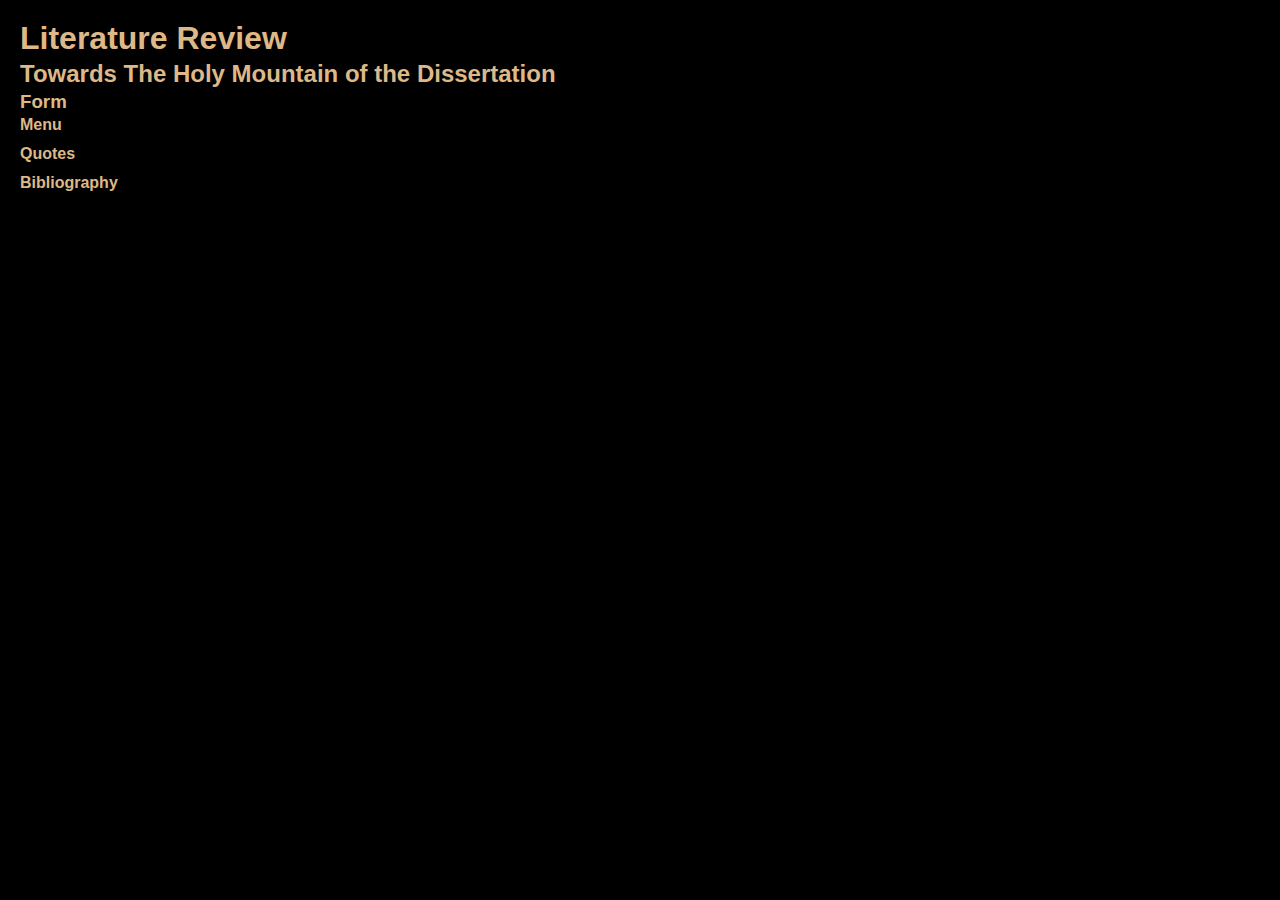
<file: index.html>
<!--

	LITREV HTML ELEMENTS

	
	THIS FILE IS PART OF FDCH.GITHUB.IO/LITREV
	FOR ANY INFORMATION CONTACT FCH226@NYU.EDU


	FEDE CAMARA HALAC (FDCH)

-->
<!DOCTYPE html>
<html>
<head>
	<meta charset="UTF-8">
	<meta http-equiv="X-UA-Compatible" content="IE=edge">
	<meta name="viewport" content="width=device-width, minimum-scale=1.0, maximum-scale=1.0, user-scalable=no">
	<link rel="stylesheet" type="text/css" href="css/style.css">
</head>
<body>
	<header></header>
	<main></main>
</body>
<script type='text/javascript' src='js/configuration.js'></script>
<script type='text/javascript' src='js/routines.js'></script>
<script type='text/javascript' src='js/loader_litrev.js'></script>
<script type='text/javascript' src='js/main_litrev.js'></script>
<!--

	LOAD MAIN JAVASCRIPT ROUTINE

-->
<script>main();</script>
</html>
<!--

	END HTML ELEMENTS

-->
</file>
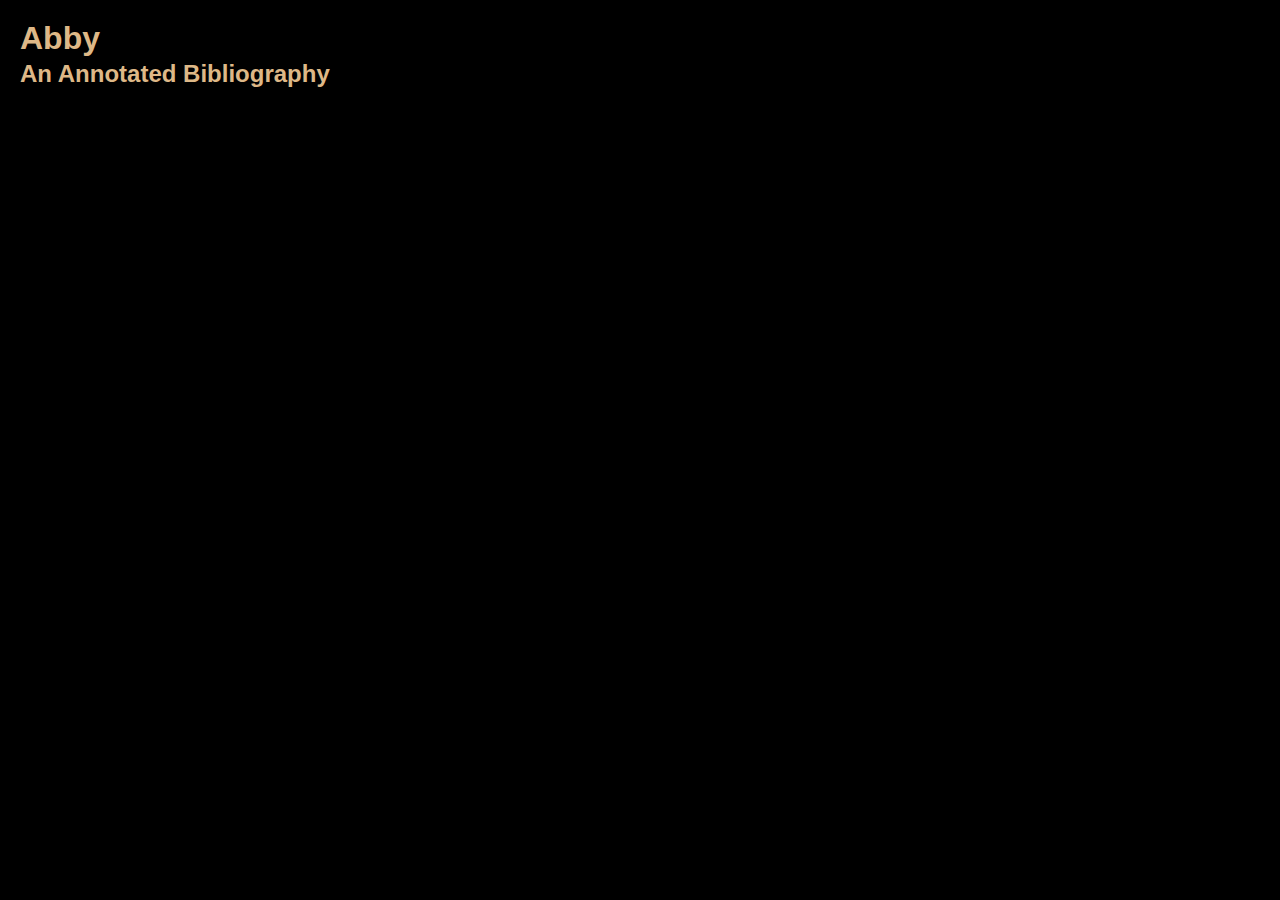
<file: abby/index.html>
<!--

	LITREV ABBY HTML ELEMENTS

	
	THIS FILE IS PART OF FDCH.GITHUB.IO/LITREV
	FOR ANY INFORMATION CONTACT FCH226@NYU.EDU


	FEDE CAMARA HALAC (FDCH)

-->
<!DOCTYPE html>
<html>
<head>
	<meta charset="UTF-8">
	<meta http-equiv="X-UA-Compatible" content="IE=edge">
	<meta name="viewport" content="width=device-width, minimum-scale=1.0, maximum-scale=1.0, user-scalable=no">
	<link rel="stylesheet" type="text/css" href="../css/style.css">
</head>
<body>
	<header></header>
	<main></main>
</body>
<script type='text/javascript' src='../js/configuration.js'></script>
<script type='text/javascript' src='../js/abby_quote_order.js'></script>
<script type='text/javascript' src='../js/routines.js'></script>
<script type='text/javascript' src='../js/loader_abby.js'></script>
<script type='text/javascript' src='../js/main_abby.js'></script>
<!--

	LOAD MAIN JAVASCRIPT ROUTINE

-->
<script>main();</script>
</html>
<!--

	END HTML ELEMENTS

-->
</file>
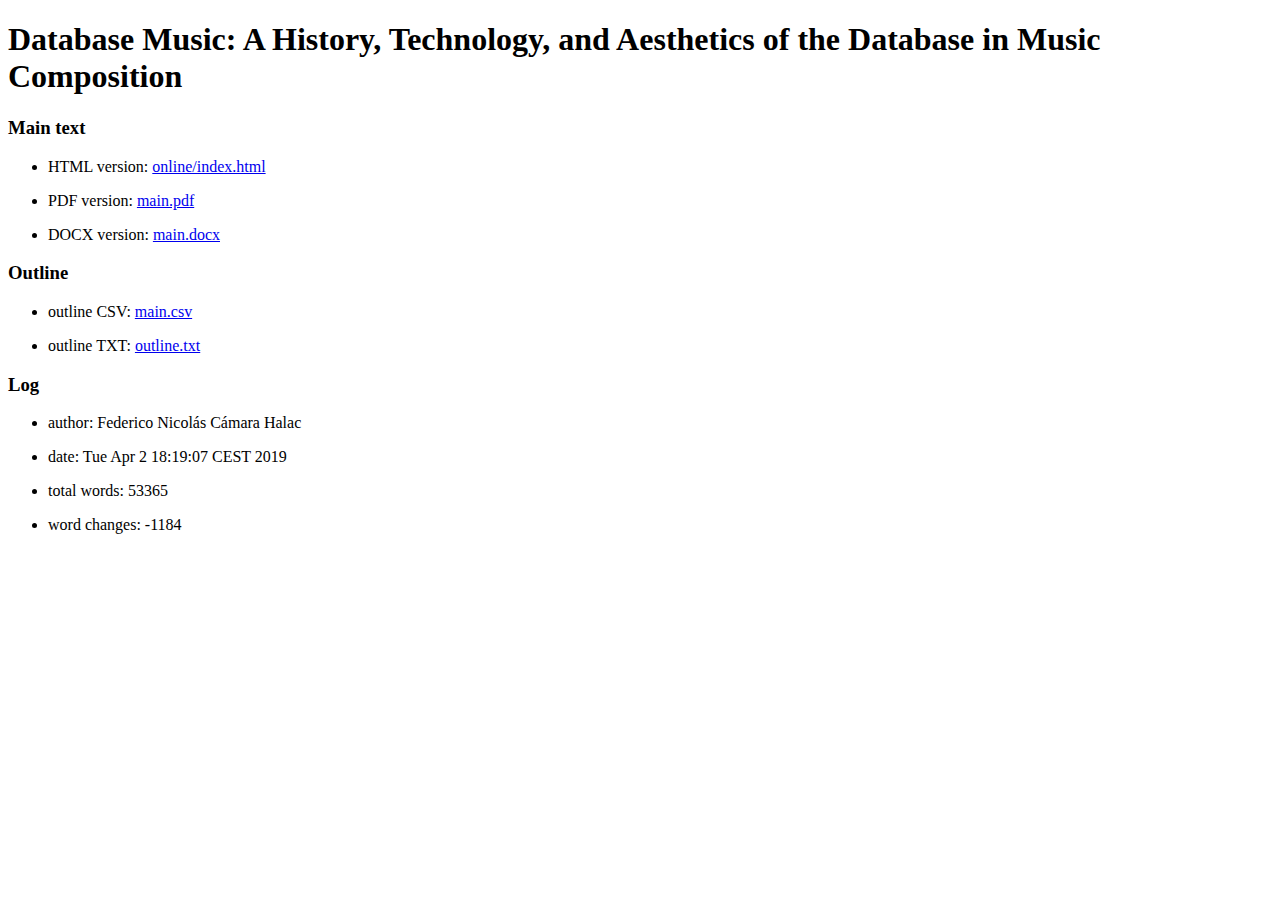
<file: diss/index.html>
<!DOCTYPE html>
<html xmlns="http://www.w3.org/1999/xhtml" lang="" xml:lang="">
<head>
  <meta charset="utf-8" />
  <meta name="generator" content="pandoc" />
  <meta name="viewport" content="width=device-width, initial-scale=1.0, user-scalable=yes" />
  <title>Database_Music</title>
  <style type="text/css">
      code{white-space: pre-wrap;}
      span.smallcaps{font-variant: small-caps;}
      span.underline{text-decoration: underline;}
      div.column{display: inline-block; vertical-align: top; width: 50%;}
  </style>
  <!--[if lt IE 9]>
    <script src="//cdnjs.cloudflare.com/ajax/libs/html5shiv/3.7.3/html5shiv-printshiv.min.js"></script>
  <![endif]-->
</head>
<body>
<h1 id="database-music-a-history-technology-and-aesthetics-of-the-database-in-music-composition">Database Music: A History, Technology, and Aesthetics of the Database in Music Composition</h1>
<h3 id="main-text">Main text</h3>
<ul>
<li><p>HTML version: <a href="online/index.html">online/index.html</a></p></li>
<li><p>PDF version: <a href="main.pdf">main.pdf</a></p></li>
<li><p>DOCX version: <a href="main.docx">main.docx</a></p></li>
</ul>
<h3 id="outline">Outline</h3>
<ul>
<li><p>outline CSV: <a href="main.csv">main.csv</a></p></li>
<li><p>outline TXT: <a href="outline.txt">outline.txt</a></p></li>
</ul>
<h3 id="log">Log</h3>
<ul>
<li><p>author: Federico Nicolás Cámara Halac</p></li>
<li><p>date: Tue Apr 2 18:19:07 CEST 2019</p></li>
<li><p>total words: 53365</p></li>
<li><p>word changes: -1184</p></li>
</ul>
</body>
</html>
</file>
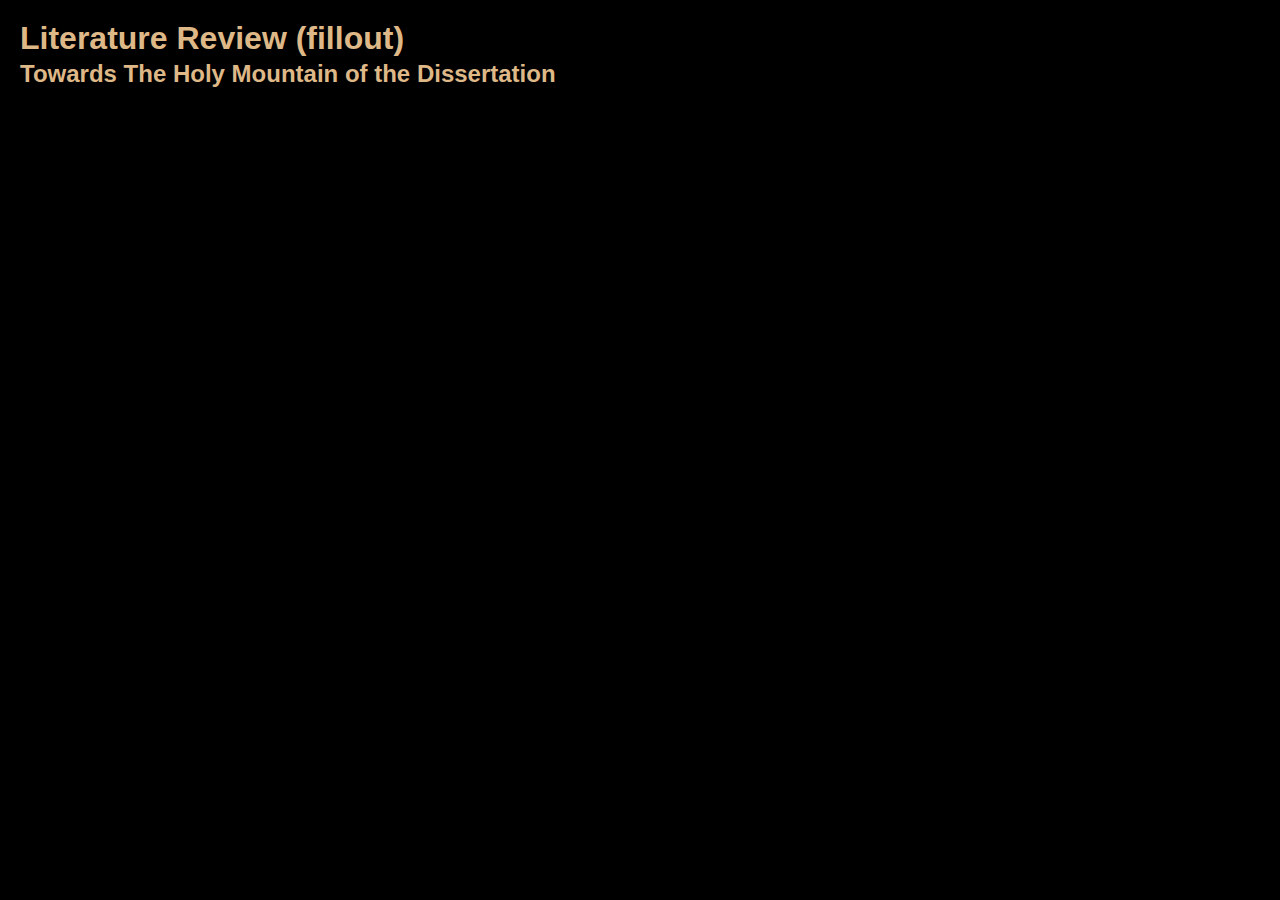
<file: fillout/index.html>
<!--

	LITREV FILLOUT HTML ELEMENTS

	
	THIS FILE IS PART OF FDCH.GITHUB.IO/LITREV
	FOR ANY INFORMATION CONTACT FCH226@NYU.EDU


	FEDE CAMARA HALAC (FDCH)

-->
<!DOCTYPE html>
<html>
<head>
	<meta charset="UTF-8">
	<meta http-equiv="X-UA-Compatible" content="IE=edge">
	<meta name="viewport" content="width=device-width, minimum-scale=1.0, maximum-scale=1.0, user-scalable=no">
	<link rel="stylesheet" type="text/css" href="../css/style.css">
	<link rel="stylesheet" type="text/css" href="../css/input_style.css">
</head>
<body>
	<header></header>
	<main></main>
</body>
<script type='text/javascript' src='../js/configuration.js'></script>
<script type='text/javascript' src='../js/routines.js'></script>
<script type='text/javascript' src='../js/loader_fillout.js'></script>
<script type='text/javascript' src='../js/main_fillout.js'></script>
<!--

	LOAD MAIN JAVASCRIPT ROUTINE

-->
<script>main();</script>
</html>
<!--

	END HTML ELEMENTS

-->
</file>
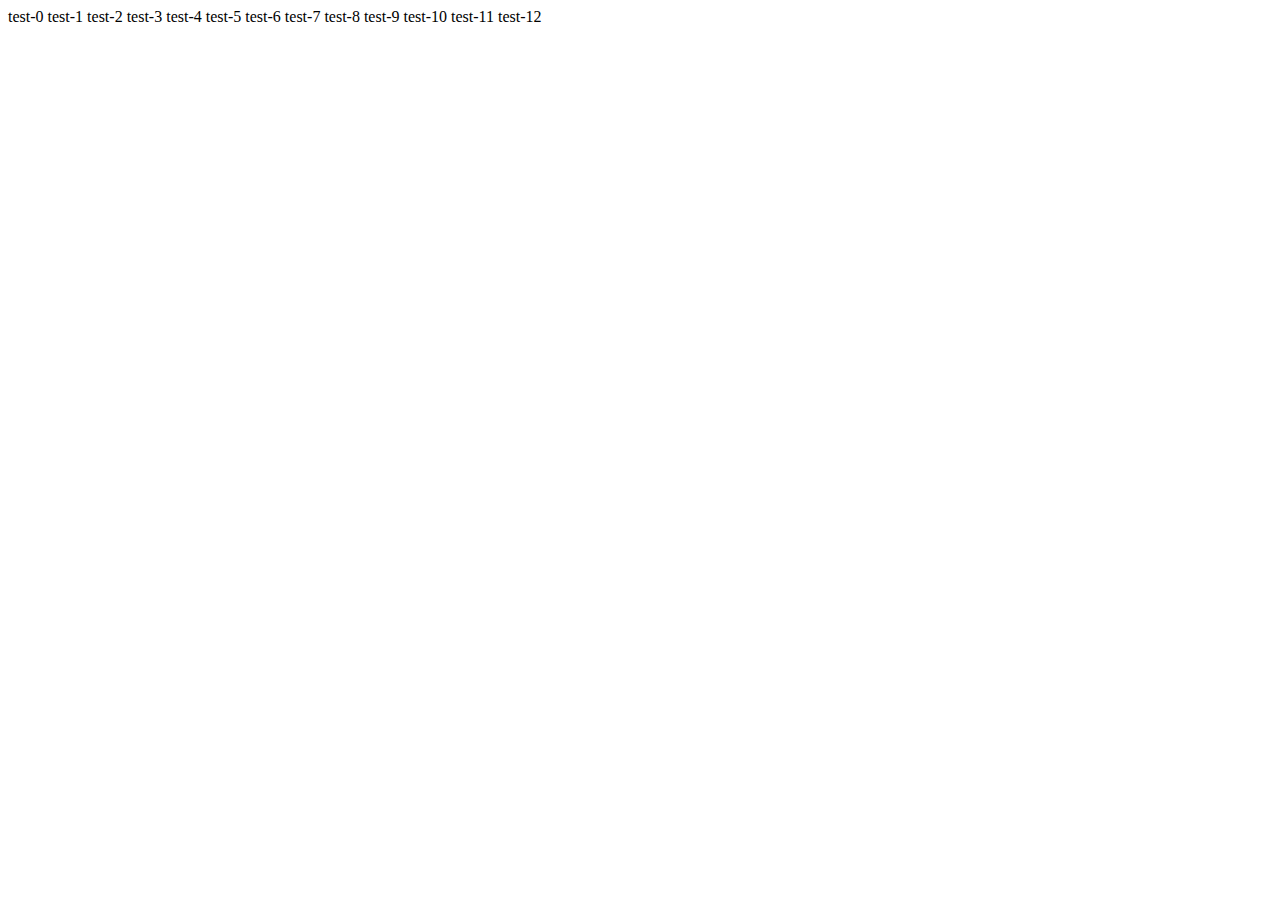
<file: tests/index.html>
<!DOCTYPE html>
<html>
<head>
    <meta charset="UTF-8">
    <meta http-equiv="X-UA-Compatible" content="IE=edge">
	<meta name="viewport" content="width=device-width, minimum-scale=1.0, maximum-scale=1.0, user-scalable=no">
<script type='text/javascript' src='https://code.jquery.com/jquery-3.1.1.js'></script>
</head>
<style>
span:hover {
	cursor:pointer;
	text-decoration: underline;
	font-weight: bold;
	color:blue;
}
</style>
<script>

function getTests(x) {
	$("#content").empty().append("<h3>"+x+"</h3>").append("<p>");
  // var file = 'test/' + x ;
  $.get(x, function(data){
    lines = data.split("\n");
    $.each(lines, function(n, elem) {
      $("#content").append(elem.replace(/;/g,"</p><p>"));
    });
  });
}
</script>

<body>
	<nav>
		<span onclick="getTests('test-0')">test-0</span>
		<span onclick="getTests('test-1')">test-1</span>
		<span onclick="getTests('test-2')">test-2</span>
		<span onclick="getTests('test-3')">test-3</span>
		<span onclick="getTests('test-4')">test-4</span>
		<span onclick="getTests('test-5')">test-5</span>
		<span onclick="getTests('test-6')">test-6</span>
		<span onclick="getTests('test-7')">test-7</span>
		<span onclick="getTests('test-8')">test-8</span>
		<span onclick="getTests('test-9')">test-9</span>
		<span onclick="getTests('test-10')">test-10</span>
		<span onclick="getTests('test-11')">test-11</span>
		<span onclick="getTests('test-12')">test-12</span>
	</nav>
	<div id=content></div>
</body>
<footer></footer>
</html>
</file>
<file: css/style.css>
/*

  LITREV STYLES


  THIS FILE IS PART OF FDCH.GITHUB.IO/LITREV
  FOR ANY INFORMATION CONTACT FCH226@NYU.EDU


  FEDE CAMARA HALAC (FDCH)


*/
body {
  color:burlywood;
  background:black;
  margin:20px;
  font-family:Helvetica;
}
h1, h2, h3, h4, h5, h6{
  cursor:pointer;
  margin:3px 0;
  padding:0;
}
article {
  padding-top:5px;
  margin:0;
  border-radius:3px;
}
select:focus{
  background: lightblue;
  border:1px solid black;
}
a {
  color:lightblue;
}
ul {
  list-style: none;
} 
textarea, input[type=text], input[type=submit], input[type=button] {
  color:burlywood;
  background:black;
  font-size:1.3em;
  font-family:"Times New Roman";
  padding:2%;
  border:1px solid grey;
  border-radius:5px;
}
input[type=submit]:hover, input[type=button]:hover {
  cursor:pointer;
  color:white;
  text-decoration:underline;
  border:1px dashed red;
}
textarea:focus{
  outline:none;
  border:1px solid grey;
}
/*


  END STYLES


*/
</file>
<file: css/input_style.css>
/*

  FILLOUT INPUT STYLES


  THIS FILE IS PART OF FDCH.GITHUB.IO/LITREV
  FOR ANY INFORMATION CONTACT FCH226@NYU.EDU


  FEDE CAMARA HALAC (FDCH)


*/

/*
--------------------------------------------------------------
  Remove Styles
--------------------------------------------------------------
*/
input[type=range] {
  /* Hides the slider so that custom slider can be made */
  -webkit-appearance: none;
  /* Specific width is required for Firefox. */
  width: 100%; 
  /* Otherwise white in Chrome */
  background: burlywood;
  height:1px;
  margin:20px;
}
input[type=range]::-webkit-slider-thumb {
  -webkit-appearance: none;
}
input[type=range]:focus {
  /*accessibility */
  outline: 1px dashed red;
}
input[type=range]::-ms-track {
  width: 100%;
  cursor: pointer;
  /* Hides the slider so custom styles can be added */
  background: transparent; 
  border-color: transparent;
  color: transparent;
}
/*
--------------------------------------------------------------
  Apply New Styles
--------------------------------------------------------------
*/
/* Special styling for WebKit/Blink */
input[type=range]::-webkit-slider-thumb {
  -webkit-appearance: none;
  /*border: 1px solid #000000;*/
  height: 15px;
  width: 15px;
  border-radius: 3px;
  background: #ffffff;
  /* You need to specify a margin in Chrome, 
  but in Firefox and IE it is automatic */
  cursor: pointer;
  margin-top: 0px;
  /* Add cool effects to your sliders! */
  box-shadow: 1px 1px 1px #000000, 0px 0px 1px #0d0d0d; 
}
/* All the same stuff for Firefox */
input[type=range]::-moz-range-thumb {
  box-shadow: 1px 1px 1px #000000, 0px 0px 1px #0d0d0d;
  /*border: 1px solid #000000;*/
  height: 15px;
  width: 15px;
  border-radius: 3px;
  background: #ffffff;
  cursor: pointer;
}
/* All the same stuff for IE */
input[type=range]::-ms-thumb {
  box-shadow: 1px 1px 1px #000000, 0px 0px 1px #0d0d0d;
  /*border: 1px solid #000000;*/
  height: 15px;
  width: 15px;
  border-radius: 3px;
  background: #ffffff;
  cursor: pointer;
}
/*


  END INPUT STYLES


*/
</file>
